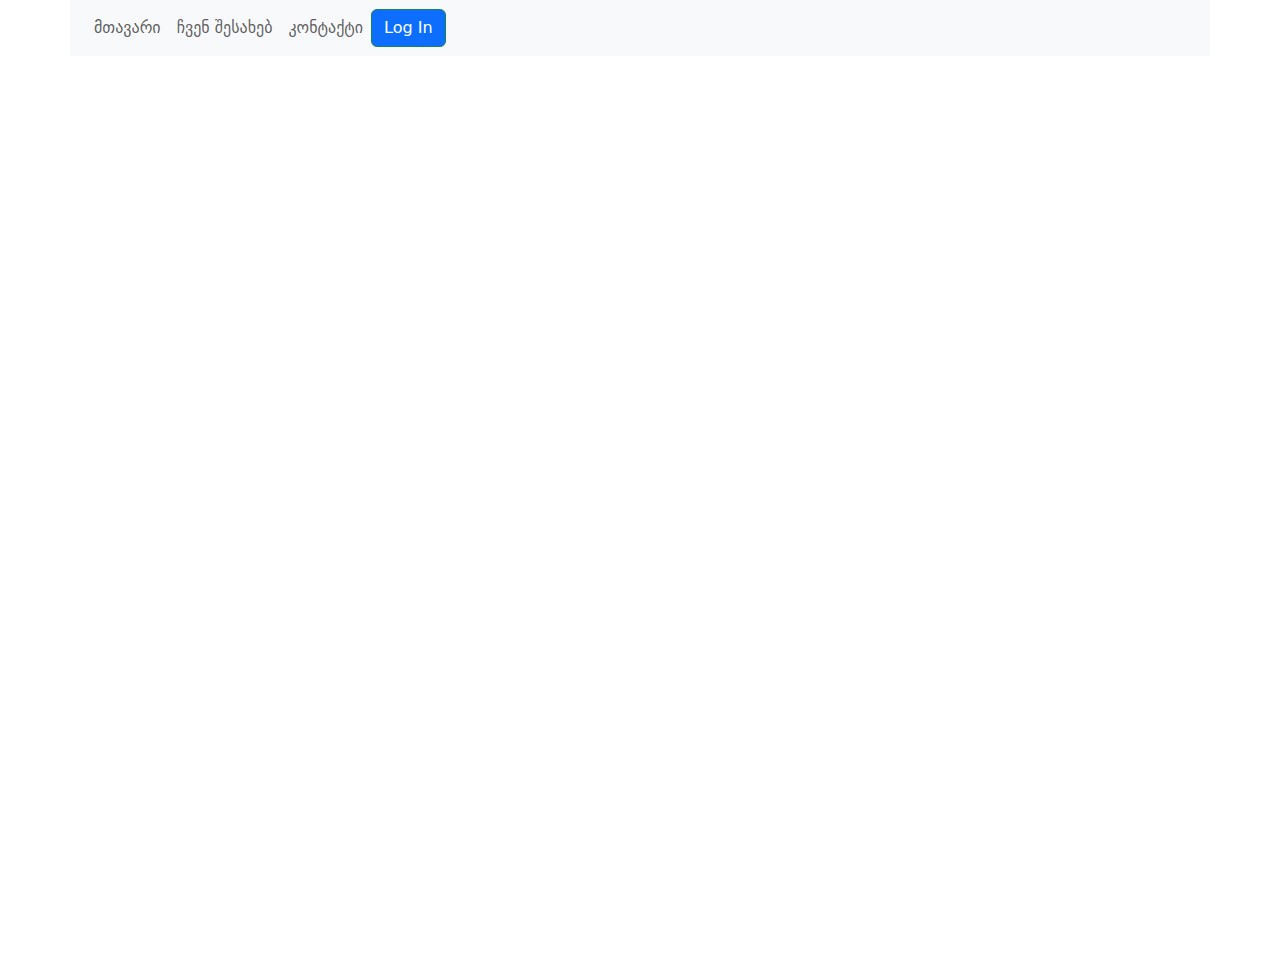
<file: about.html>
<!DOCTYPE html>
<html>

<head>
    <meta charset='utf-8'>
    <title>web</title>
    <link rel="stylesheet" href="https://cdnjs.cloudflare.com/ajax/libs/bootstrap/5.2.2/css/bootstrap.min.css">
    <link rel="stylesheet" href="https://cdnjs.cloudflare.com/ajax/libs/font-awesome/6.2.0/css/all.min.css" integrity="sha512-xh6O/CkQoPOWDdYTDqeRdPCVd1SpvCA9XXcUnZS2FmJNp1coAFzvtCN9BmamE+4aHK8yyUHUSCcJHgXloTyT2A==" crossorigin="anonymous" referrerpolicy="no-referrer" />
    <link rel='stylesheet' type='text/css' media='screen' href='css/main.css'>
</head>

<body>
    <nav class="navbar navbar-expand-lg navbar-light bg-light container nav">
        <button class="navbar-toggler" type="button" data-toggle="collapse" data-target="#navbarTogglerDemo03"
            aria-controls="navbarTogglerDemo03" aria-expanded="false" aria-label="Toggle navigation">
            <span class="navbar-toggler-icon"></span>
        </button>
        <a class="navbar-brand" href="index.html"><i class="fa-solid fa-house"></i></a>

        <div class="collapse navbar-collapse" id="navbarTogglerDemo03">
            <ul class="navbar-nav mr-auto mt-2 mt-lg-0">
                <li class="nav-item active">
                    <a class="nav-link" href="index.html">მთავარი </a>
                </li>
                <li class="nav-item">
                    <a class="nav-link" href="about.html">ჩვენ შესახებ</a>
                </li>
                
                <li class="nav-item">
                    <a class="nav-link" href="contact.html">კონტაქტი</a>
                </li>
            </ul>
            <form class="form-inline my-2 my-lg-0">

                <button class="btn btn-outline-success my-2 my-sm-0  btn-primary" type="submit"> <a href="sing.html"> Log In</a></button>
            </form>
        </div>
    </nav>
   <div class="body">
    <div class="about text-center  container">
        <h1>About Us</h1>
        <p>Lorem Ipsum is simply dummy text of the printing and typesetting industry. Lorem Ipsum has been the
            industry's standard dummy text ever since the 1500s, when an unknown printer took a galley of type and
            scrambled it to make a type specimen book. It has survived not only five centuries, but also the leap into
            electronic typesetting, remaining essentially unchanged. It was popularised in</p>
    </div>
</div>
</file>
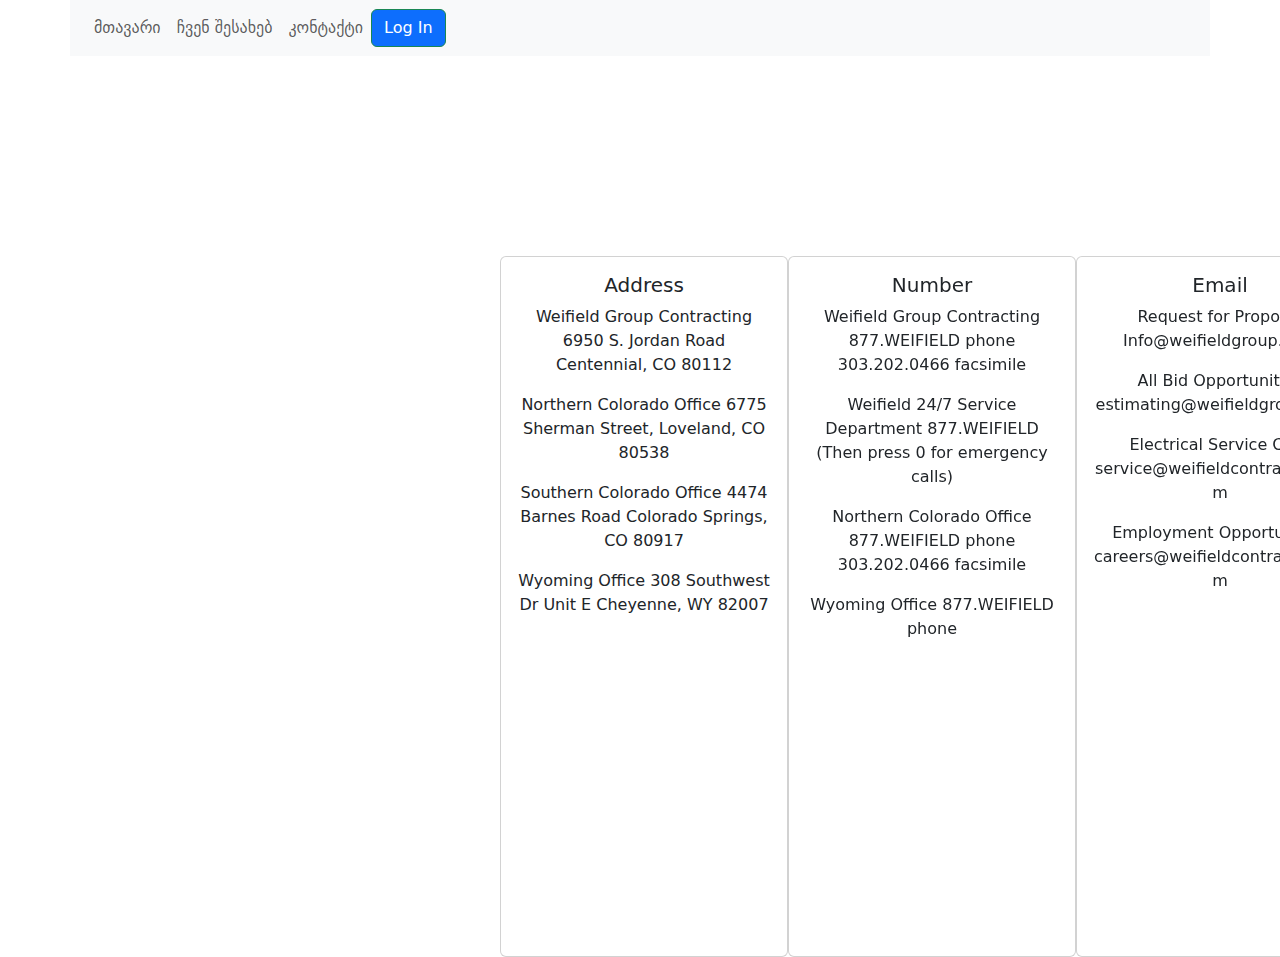
<file: contact.html>
<!DOCTYPE html>
<html>

<head>
    <meta charset='utf-8'>
    <title>web</title>
    <link rel="stylesheet" href="https://cdnjs.cloudflare.com/ajax/libs/bootstrap/5.2.2/css/bootstrap.min.css">
    <link rel="stylesheet" href="https://cdnjs.cloudflare.com/ajax/libs/font-awesome/6.2.0/css/all.min.css" integrity="sha512-xh6O/CkQoPOWDdYTDqeRdPCVd1SpvCA9XXcUnZS2FmJNp1coAFzvtCN9BmamE+4aHK8yyUHUSCcJHgXloTyT2A==" crossorigin="anonymous" referrerpolicy="no-referrer" />
    <link rel='stylesheet' type='text/css' media='screen' href='css/main.css'>
</head>

<body>
    <nav class="navbar navbar-expand-lg navbar-light bg-light container nav">
        <button class="navbar-toggler" type="button" data-toggle="collapse" data-target="#navbarTogglerDemo03"
            aria-controls="navbarTogglerDemo03" aria-expanded="false" aria-label="Toggle navigation">
            <span class="navbar-toggler-icon"></span>
        </button>
        <a class="navbar-brand" href="index.html"><i class="fa-solid fa-house"></i></a>

        <div class="collapse navbar-collapse" id="navbarTogglerDemo03">
            <ul class="navbar-nav mr-auto mt-2 mt-lg-0">
                <li class="nav-item active">
                    <a class="nav-link" href="index.html">მთავარი </a>
                </li>
                <li class="nav-item">
                    <a class="nav-link" href="about.html">ჩვენ შესახებ</a>
                </li>
                
                <li class="nav-item">
                    <a class="nav-link" href="contact.html">კონტაქტი</a>
                </li>
            </ul>
            <form class="form-inline my-2 my-lg-0">

                <button class="btn btn-outline-success my-2 my-sm-0 btn-primary " type="submit"> <a href="sing.html"> Log In</a></button>
            </form>
        </div>
    </nav>
    
    <div class="flex  ">
        
    <div class="card text-center " style="width: 18rem;">
        <div class="card-body">
          <h5 class="card-title">Address</h5>
          <p class="card-text">Weifield Group Contracting
            6950 S. Jordan Road
            Centennial, CO 80112</p>
            
            <p>   Northern Colorado Office
            6775 Sherman Street,
            Loveland, CO 80538</p>
            
            <p>  Southern Colorado Office
            4474 Barnes Road
            Colorado Springs, CO 80917</p>
            
            <p>  Wyoming Office
            308 Southwest Dr Unit E
            Cheyenne, WY 82007</p>
            <iframe class="map" src="https://www.google.com/maps/embed?pb=!1m18!1m12!1m3!1d744.4715619471002!2d44.74108293815752!3d41.722973398695835!2m3!1f0!2f0!3f0!3m2!1i1024!2i768!4f13.1!3m3!1m2!1s0x404472df9ed4178d%3A0x7e2517392b811db8!2zSVQgU3RlcCDhg5Dhg5nhg5Dhg5Phg5Thg5vhg5jhg5AsIOGDl-GDkeGDmOGDmuGDmOGDoeGDmA!5e0!3m2!1ska!2sge!4v1668591838528!5m2!1ska!2sge" width="600" height="450" style="border:0;" allowfullscreen="" loading="lazy" referrerpolicy="no-referrer-when-downgrade"></iframe>
            
          
        </div>
        
      </div>
      
      <div class="card text-center " style="width: 18rem;">
        <div class="card-body">
          <h5 class="card-title">Number</h5>
          <p class="card-text">Weifield Group Contracting
            877.WEIFIELD phone
            303.202.0466 facsimile</p>
            
            <p>Weifield 24/7 Service Department
            877.WEIFIELD
            (Then press 0 for emergency calls)</p>
            
            <p>  Northern Colorado Office
            877.WEIFIELD phone
            303.202.0466 facsimile</p>
            
            <p>  Wyoming Office
            877.WEIFIELD phone</p>
          
        </div>
      </div>
      
      <div class="card text-center " style="width: 18rem;">
        <div class="card-body">
          <h5 class="card-title">Email</h5>
          <p class="card-text">Request for Proposal
            Info@weifieldgroup.com</p>
            
           <p> All Bid Opportunities
            estimating@weifieldgroup.com</p>
            
            <p>Electrical Service Calls
            service@weifieldcontracting.com</p>
            
            <p>  Employment Opportunities
            careers@weifieldcontracting.com</p>
         
        </div>
      </div>
    </div>
</file>
<file: css/main.css>
.centerr{text-align: center;}
.banner{background-image: url(https://images.unsplash.com/photo-1668252393057-84985fa1a866?ixlib=rb-4.0.3&ixid=MnwxMjA3fDB8MHxwaG90by1wYWdlfHx8fGVufDB8fHx8&auto=format&fit=crop&w=687&q=80);
padding: 300px;
background-repeat: no-repeat;
background-size: cover;
background-position: center center;
color: white;}
.cards{padding-top: 100px;}
.fa-house{font-size: larger;}
.body{background-image: url(https://images.unsplash.com/photo-1573166717911-d3625658b6f7?ixlib=rb-4.0.3&ixid=MnwxMjA3fDB8MHxwaG90by1wYWdlfHx8fGVufDB8fHx8&auto=format&fit=crop&w=1469&q=80);
background-repeat: no-repeat;
background-size: cover;
background-position: center center
;padding-bottom: 500px;

}
.about{padding-top: 270px;
color: white;}
.padding-100{margin-right:700px;
    
}
.bg{background-image: url(https://images.unsplash.com/photo-1507608158173-1dcec673a2e5?ixlib=rb-4.0.3&ixid=MnwxMjA3fDB8MHxwaG90by1wYWdlfHx8fGVufDB8fHx8&auto=format&fit=crop&w=1470&q=80);
padding-bottom: 702px;
background-repeat: no-repeat;
background-size: cover;
background-position: center center}
a{text-decoration: none;
color: white;}
.flex{display: inline-flex;
padding-left: 500px;
padding-top: 200px;}
.map{width: 300px;
height: 300px;}
.back{background-color: red;}
</file>
